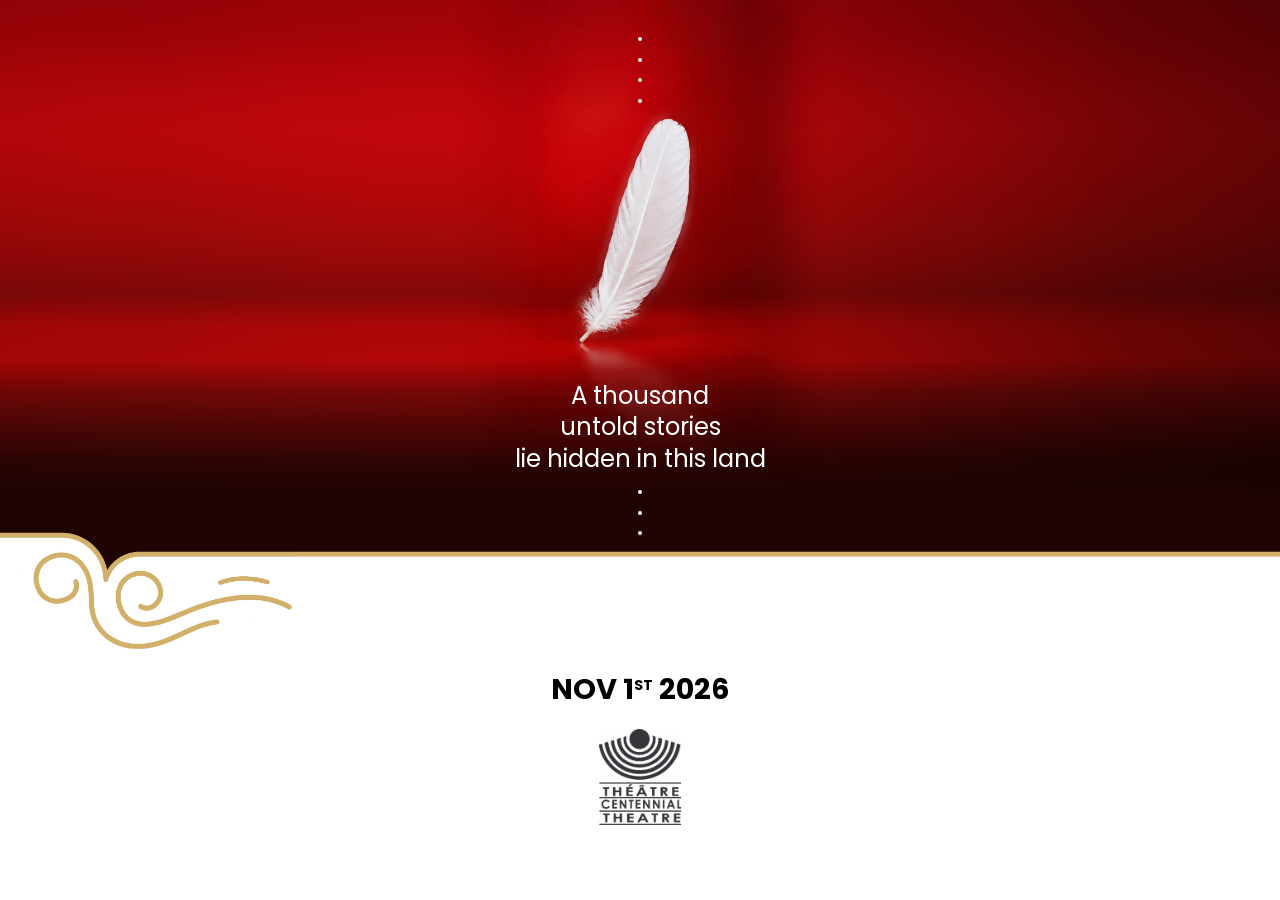
<file: index.html>
<!DOCTYPE html>
<html lang="en">
<head>
  <meta charset="UTF-8">
  <meta name="viewport" content="width=device-width, initial-scale=1, viewport-fit=cover">
  <title>Coming November 1, 2026</title>
  <meta name="description" content="A thousand untold stories lie hidden in this land. Nov 1st 2026 — Théâtre Centennial Theatre.">
  <meta name="theme-color" content="#210303">
  <!-- Inline so the field colour is up before first paint and the faces start
       downloading with the head rather than after the stylesheet is parsed. -->
  <style>
    html { background: #210303 }
    @font-face {
      font-family: "Poppins";
      font-style: normal;
      font-weight: 400;
      font-display: swap;
      src: url("./fonts/poppins-400-latin.woff2") format("woff2");
    }
    @font-face {
      font-family: "Poppins";
      font-style: normal;
      font-weight: 700;
      font-display: swap;
      src: url("./fonts/poppins-700-latin.woff2") format("woff2");
    }
  </style>
  <link rel="stylesheet" href="./css/style.css">
</head>
<body>
  <main class="page">

    <section class="hero">
      <span class="dots dots--top" aria-hidden="true"><i></i><i></i><i></i><i></i></span>

      <img class="feather" src="./img/feather.webp" alt=""
           width="1000" height="1550" fetchpriority="high">

      <h1 class="tagline">A thousand<br>untold stories<br>lie hidden in this land</h1>

      <span class="dots dots--bottom" aria-hidden="true"><i></i><i></i><i></i></span>
    </section>

    <div class="divider"></div>

    <footer class="footer">
      <p class="date"><time datetime="2026-11-01">Nov 1<sup>st</sup> 2026</time></p>
      <img class="logo" src="./img/logo.webp" alt="Théâtre Centennial Theatre"
           width="395" height="468">
    </footer>

  </main>
</body>
</html>
</file>
<file: css/style.css>
/* ==========================================================================
   Théâtre Centennial Theatre — landing page

   The layout is a direct transcription of the source artwork, which is
   1792 px wide. Every distance below is written in that artwork's own pixel
   units and scaled by --u, so the composition keeps its proportions at any
   size. --w is the width the artwork is drawn at; the hero, divider and
   footer bands themselves always run the full width of the viewport.
   ========================================================================== */

/* Poppins (SIL OFL, see fonts/OFL.txt) is declared in the <head> of each
   page so the download starts before this stylesheet is parsed. */

:root {
  /* Artwork drawing width. The artwork is 2.41x as tall as it is wide, so the
     height cap fits the whole composition on screen without squashing it; the
     bands themselves still bleed to the full width of the viewport. The 230px
     floor keeps the tagline readable on very short viewports (a phone held
     sideways), at the cost of scrolling there rather than shrinking to 10px. */
  --w: min(100vw, 620px, max(41svh, 230px));
  --u: calc(var(--w) / 1792);

  --dark: #210303;
}

/* === Reset === */

*,
*::before,
*::after {
  box-sizing: border-box;
}

html,
body {
  margin: 0;
  padding: 0;
  background: var(--dark);
}

body {
  font-family: "Poppins", "Futura", "Century Gothic", system-ui, sans-serif;
  -webkit-text-size-adjust: 100%;
}

img {
  display: block;
}

/* === Page shell === */

.page {
  display: flex;
  flex-direction: column;
  min-height: 100vh;
  min-height: 100dvh;
  overflow-x: hidden;
}

/* === Hero — feather on the red field ===================================== */

.hero {
  position: relative;
  z-index: 1;                       /* the lower dots overhang the divider */
  flex: 1 1 auto;
  min-height: 0;
  display: flex;
  flex-direction: column;
  align-items: center;
  padding-top: calc(var(--u) * 180);
  /* The red field is reproduced in CSS rather than shipped as a photograph, so
     it stays smooth at any viewport shape instead of smearing the studio
     lighting into bands. It is a separable fit of the artwork's own field: a
     horizontal falloff multiplied by a vertical one (worst error 26/255). The
     photograph is then laid back over it at the artwork's own width, faded out
     at the sides and foot in its own alpha, to restore the lighting right
     behind the feather. The guard layer under it lands the foot of the field on
     exactly the dark the divider starts from, so the bands meet without a step. */
  background-color: var(--dark);
  background-image:
    url("../img/field.webp"),
    linear-gradient(rgb(33 3 3 / 0) 86%, var(--dark) 97%),
    linear-gradient(
      to right,
      rgb(234 234 234) 0%, rgb(238 238 238) 6.25%, rgb(240 240 240) 12.5%,
      rgb(246 246 246) 18.75%, rgb(251 251 251) 25%, rgb(254 254 254) 31.25%,
      rgb(255 255 255) 37.5%, rgb(252 252 252) 43.75%, rgb(247 247 247) 50%,
      rgb(235 235 235) 56.25%, rgb(221 221 221) 62.5%, rgb(206 206 206) 68.75%,
      rgb(190 190 190) 75%, rgb(173 173 173) 81.25%, rgb(155 155 155) 87.5%,
      rgb(144 144 144) 93.75%, rgb(132 132 132) 100%
    ),
    linear-gradient(
      rgb(157 3 8) 0%, rgb(164 3 8) 6.25%, rgb(177 4 9) 12.5%,
      rgb(188 6 11) 18.75%, rgb(193 7 11) 25%, rgb(188 7 10) 31.25%,
      rgb(178 7 9) 37.5%, rgb(167 9 9) 43.75%, rgb(151 8 9) 50%,
      rgb(132 8 8) 56.25%, rgb(173 7 7) 62.5%, rgb(178 7 7) 68.75%,
      rgb(118 8 8) 75%, rgb(81 6 5) 81.25%, rgb(51 5 4) 87.5%,
      rgb(36 4 3) 93.75%, rgb(37 3 3) 100%
    );
  background-size: var(--w) 100%, auto, auto, auto;
  background-position: center top, 0 0, 0 0, 0 0;
  background-repeat: no-repeat;
  background-blend-mode: normal, normal, multiply, normal;
}

.dots {
  display: flex;
  flex-direction: column;
  align-items: center;
  gap: calc(var(--u) * 80);
  position: relative;
  z-index: 1;                       /* sit above the feather's faded margin */
  flex: none;
}

.dots i {
  width: calc(var(--u) * 20);
  height: calc(var(--u) * 20);
  border-radius: 50%;
  background: #fff;
}

/* The slice carries its own faded margin of red, so it starts above the last
   dot and blends into the backdrop rather than meeting it at an edge. */
.feather {
  flex: 1 1 auto;
  min-height: 0;
  width: calc(var(--u) * 1000);
  height: calc(var(--u) * 1550);
  margin-top: calc(var(--u) * -250);
  object-fit: contain;
  transform: translateX(calc(var(--u) * -24));   /* slice centre → page centre */
}

.tagline {
  flex: none;
  margin: calc(var(--u) * -10) 0 0;
  /* Poppins sets ~23% wider than the face used in the artwork, so the size is
     a compromise between matching its cap height and matching its line width. */
  font-size: calc(var(--u) * 118);
  line-height: calc(var(--u) * 152);
  font-weight: 400;
  text-align: center;
  color: #fff;
}

.dots--bottom {
  margin-top: calc(var(--u) * 79);
  margin-bottom: calc(var(--u) * -60);
}

/* === Divider — gold flourish over the dark/white boundary ================ */

.divider {
  flex: none;
  height: calc(var(--u) * 660);
  /* The flourish sits at the left of the frame as it does in the artwork; right
     of it the artwork's own flat profile is tiled out to the edge. */
  background-image: url("../img/flourish.webp"), url("../img/divider-edge.webp");
  background-position: left top;
  background-size: auto 100%;
  background-repeat: no-repeat, repeat-x;
}

/* === Footer — date and theatre mark ====================================== */

.footer {
  flex: none;
  background: #fff;
  text-align: center;
  padding-top: calc(var(--u) * 76);
  padding-bottom: calc(var(--u) * 365);
}

.date {
  margin: 0;
  font-size: calc(var(--u) * 140);
  line-height: 1;
  font-weight: 700;
  text-transform: uppercase;
  color: #000;
}

.date sup {
  font-size: 0.5em;
  vertical-align: baseline;
  position: relative;
  top: -0.62em;
}

.logo {
  width: calc(var(--u) * 395);
  height: auto;
  margin: calc(var(--u) * 122) auto 0;
}

/* === Print === */

@media print {
  .page {
    min-height: 0;
  }

  .hero {
    background: var(--dark);
  }

  .footer {
    padding-bottom: calc(var(--u) * 180);
  }
}
</file>
